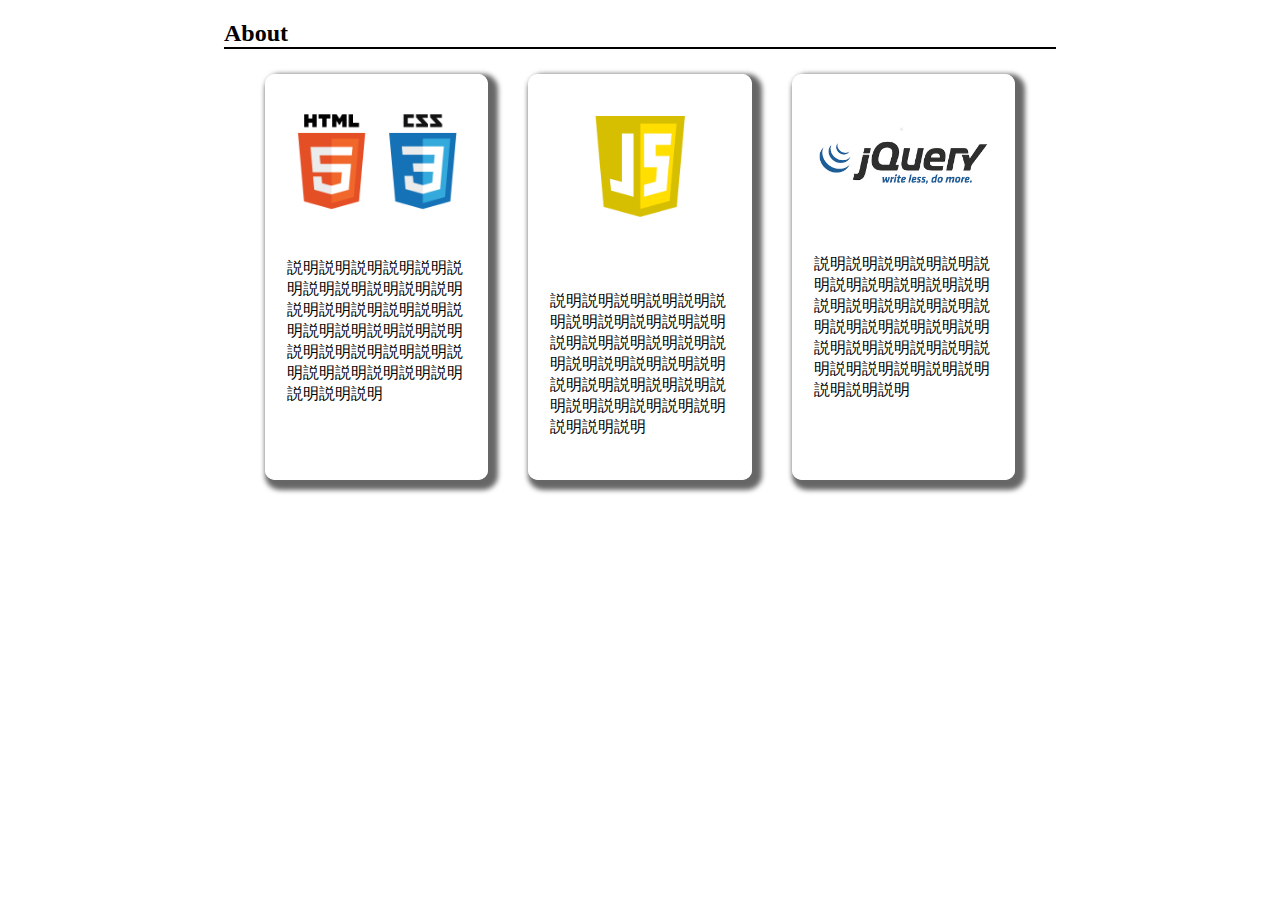
<file: about/index.html>
<!DOCTYPE html>
<html lang="ja">
<head>
    <meta charset="UTF-8">
    <title>Document</title>
    <link rel="stylesheet" href="style.css">
</head>
<body>
    <div class="header"></div>
    <div class="about">
        <h2>About</h2>
        <div class="about-contents about-wrapper">
            <div class="htmlcss">
                <img src="images/html&css.png">
                <div class="about-text">
                    <P>説明説明説明説明説明説明説明説明説明説明説明説明説明説明説明説明説明説明説明説明説明説明説明説明説明説明説明説明説明説明説明説明説明説明説明説明</P>
                </div>
            </div>
            <div class="javascript">
                <img src="images/javascript.png">
                <div class="about-text">
                    <P>説明説明説明説明説明説明説明説明説明説明説明説明説明説明説明説明説明説明説明説明説明説明説明説明説明説明説明説明説明説明説明説明説明説明説明説明</P>
                </div>
            </div>
            <div class="jquery">
                <img src="images/jquery.png">
                <div class="about-text">
                    <P>説明説明説明説明説明説明説明説明説明説明説明説明説明説明説明説明説明説明説明説明説明説明説明説明説明説明説明説明説明説明説明説明説明説明説明説明</P>
                </div>
            </div>
        </div>
    </div>
    <div class="member"></div>
    <div class="works"></div>
    <div class="fotter"></div>
</body>
</html>
</file>
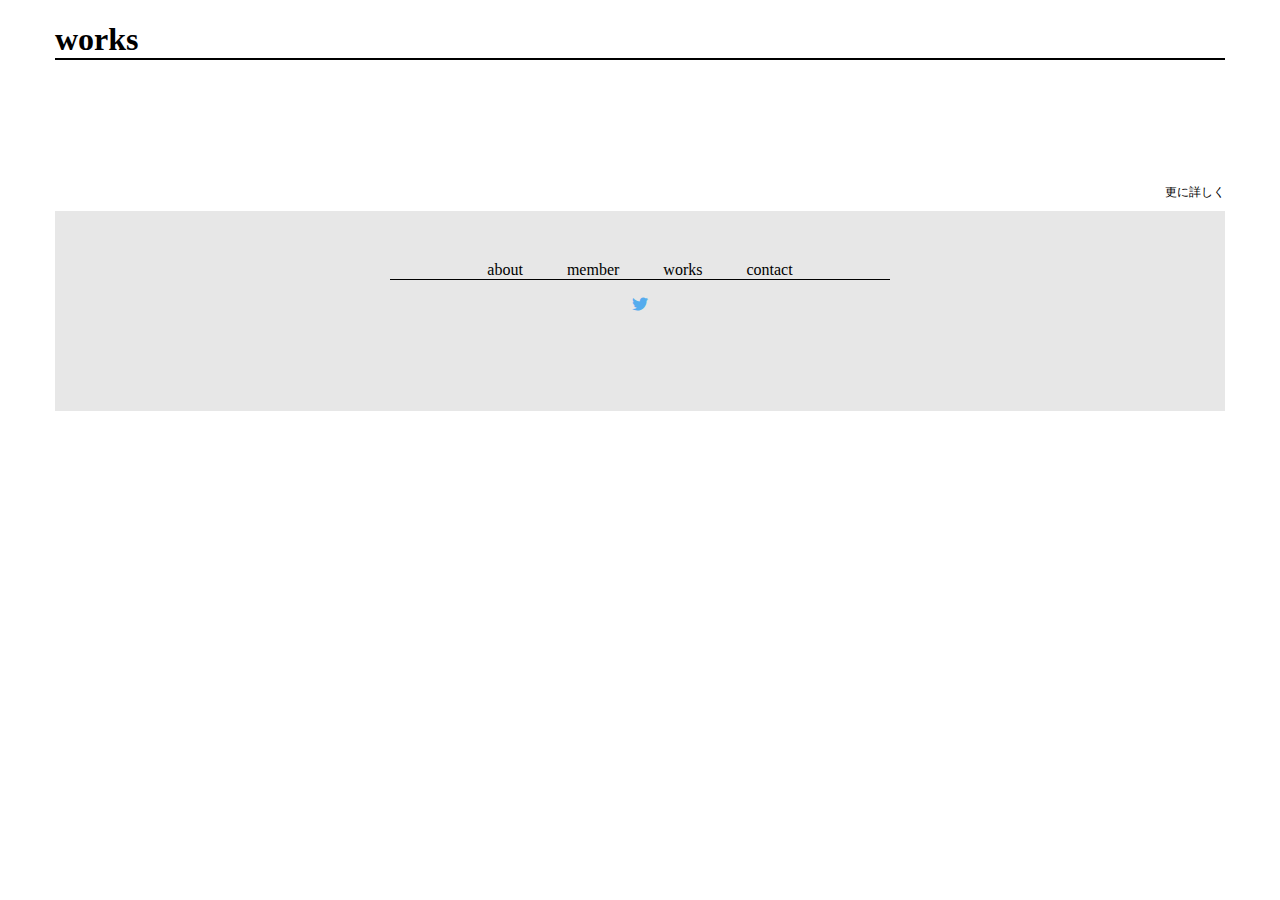
<file: work.html>
<!DOCTYPE html>
<html lang="en">
<head>
    <meta charset="UTF-8">
    <meta name="viewport" content="width=device-width, initial-scale=1.0">
    <meta http-equiv="X-UA-Compatible" content="ie=edge">
    <link rel="stylesheet" href="work.css">
    <link href="https://use.fontawesome.com/releases/v5.6.1/css/all.css" rel="stylesheet">
    <title>Document</title>
</head>
<body>
    <div class="works">
        <div class="works-container">
            <h1>works</h1>
            <div class ="work-product"></div>
            <div class="more-product">
                <a>更に詳しく</a>
            </div>
        </div>
    </div>
    <div class="fotter">
        <div class="fotter-container">
            <div class="fotter-btn">
                <a>about</a>
                <a>member</a>
                <a>works</a>
                <a>contact</a>
            </div>
            <div class="fotter-icon">
                <p><i class="fab fa-twitter"></i></p>

            </div>
        </div>
    </div>
</body>
</html>
</file>
<file: about/style.css>
*{
    margin: 0;
    padding: 0;
}
.about h2{
    border-bottom: 2px solid #000;
    width: 65%;
    margin: 20px auto;
}
.about-contents{
    display: flex;
    text-align: center; 
    justify-content: center;
    width: 70%;
    margin: 0 auto;
}
.htmlcss,.javascript,.jquery{
    width: 20%;
    margin:  5px 20px;
    padding: 20px;
    border: 2px solid #fff;
    box-shadow: 5px 5px 5px 5px rgba(0,0,0,0.6);
    border-radius: 10px;
}
.about-contents img{
  width: 100%;
}
.javascript img{
    width: 50%;
    padding-top: 20px;
    padding-bottom: 50px;
}


.about-text{
    padding: 20px 0;
    text-align: left;
    
}

@media (max-width: 760px){
    .about-contents{
        flex-direction: column;
        align-items: center;
    }
    .htmlcss,.javascript,.jquery{
        width: 50%;
        margin-bottom: 15px;
    }
}
</file>
<file: work.css>
body{
    margin: 0;
    max-width: 1170px;
    margin: 0 auto;
}

.works h1{
    border-bottom: 2px solid black;
}

.work-product{
    height: 100px;
}

.more-product{
    text-align: right;  
    margin-bottom: 10px;
}

.more-product a{
    font-size: 12px;
}

.fotter{
    background-color: #e7e7e7;
    height: 200px;
}

.fotter-container{
    padding-top: 50px;
    text-align: center;
}

.fotter-btn{
    border-bottom: 1px solid black;
    width: 500px;
    margin: 0 auto;
}

.fotter-btn a{
    padding:0 20px;
}
.fa-twitter{
    color: #55acee;
}
</file>
